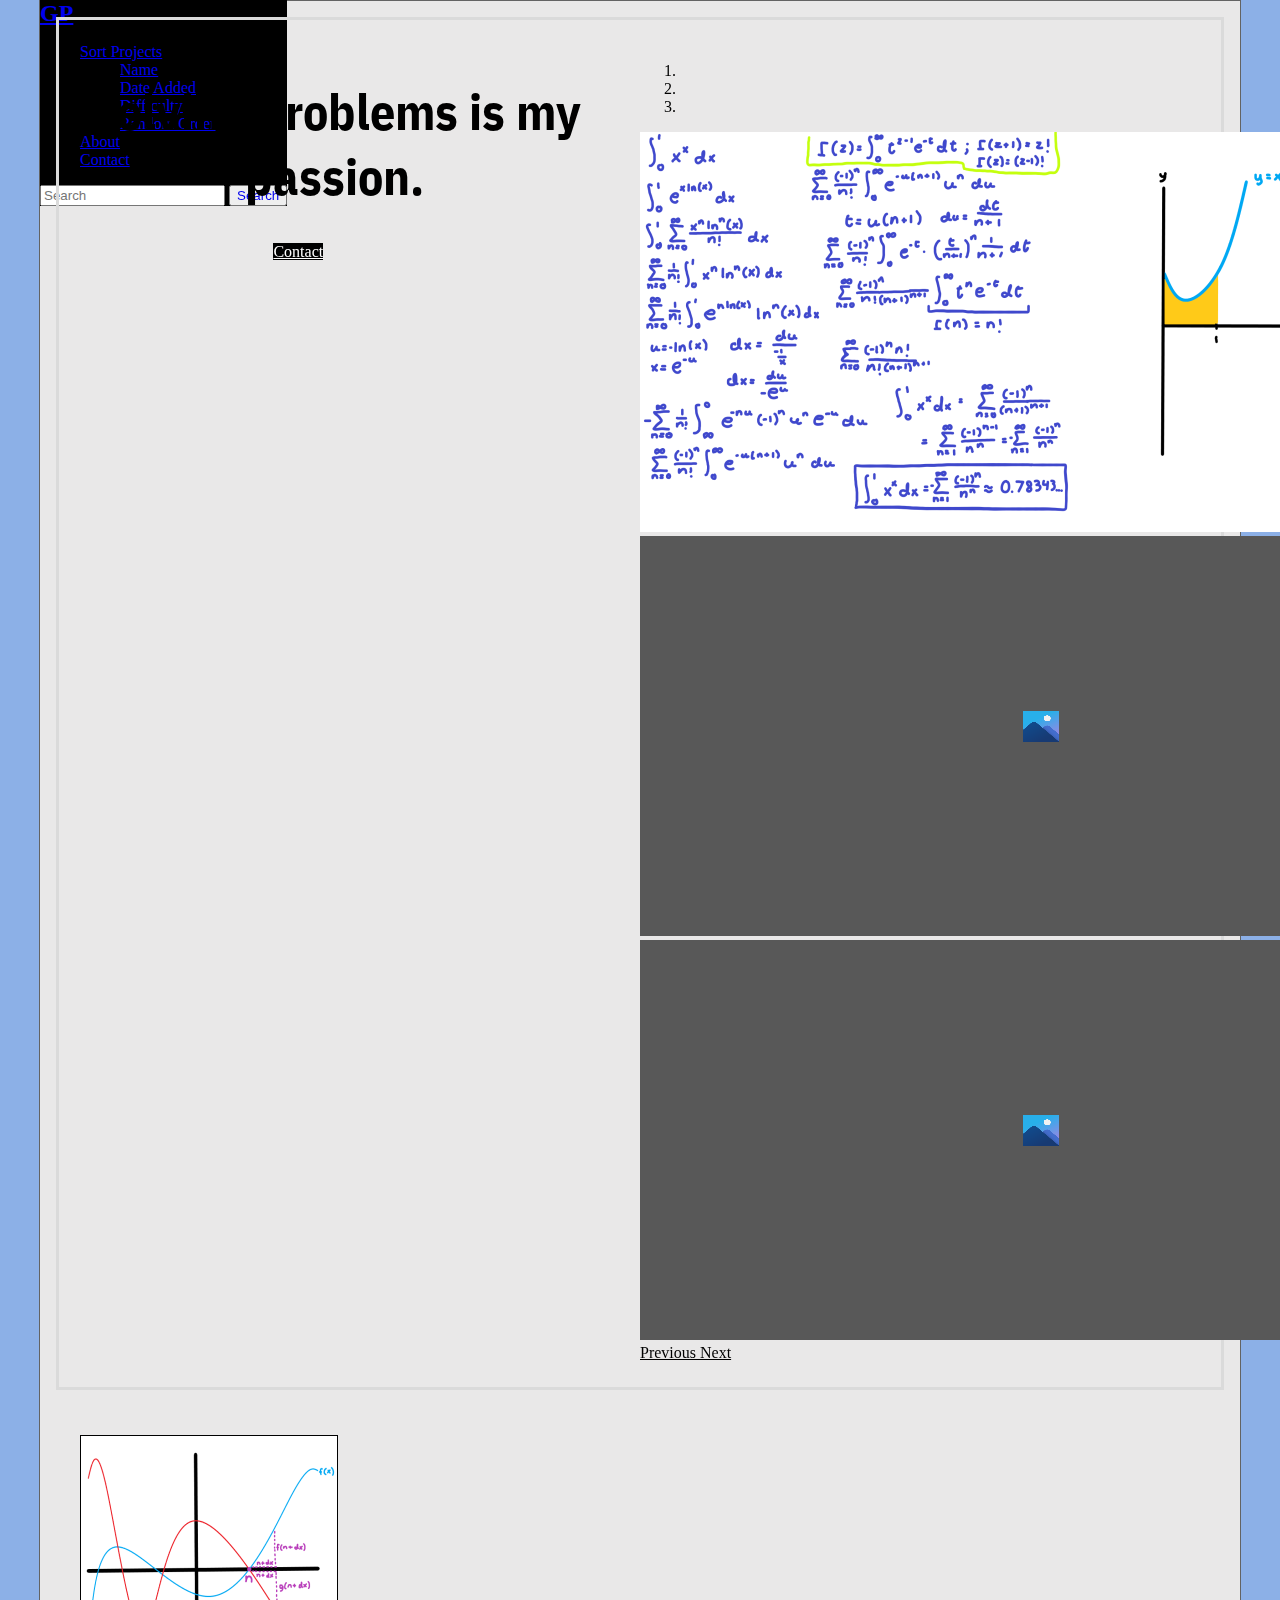
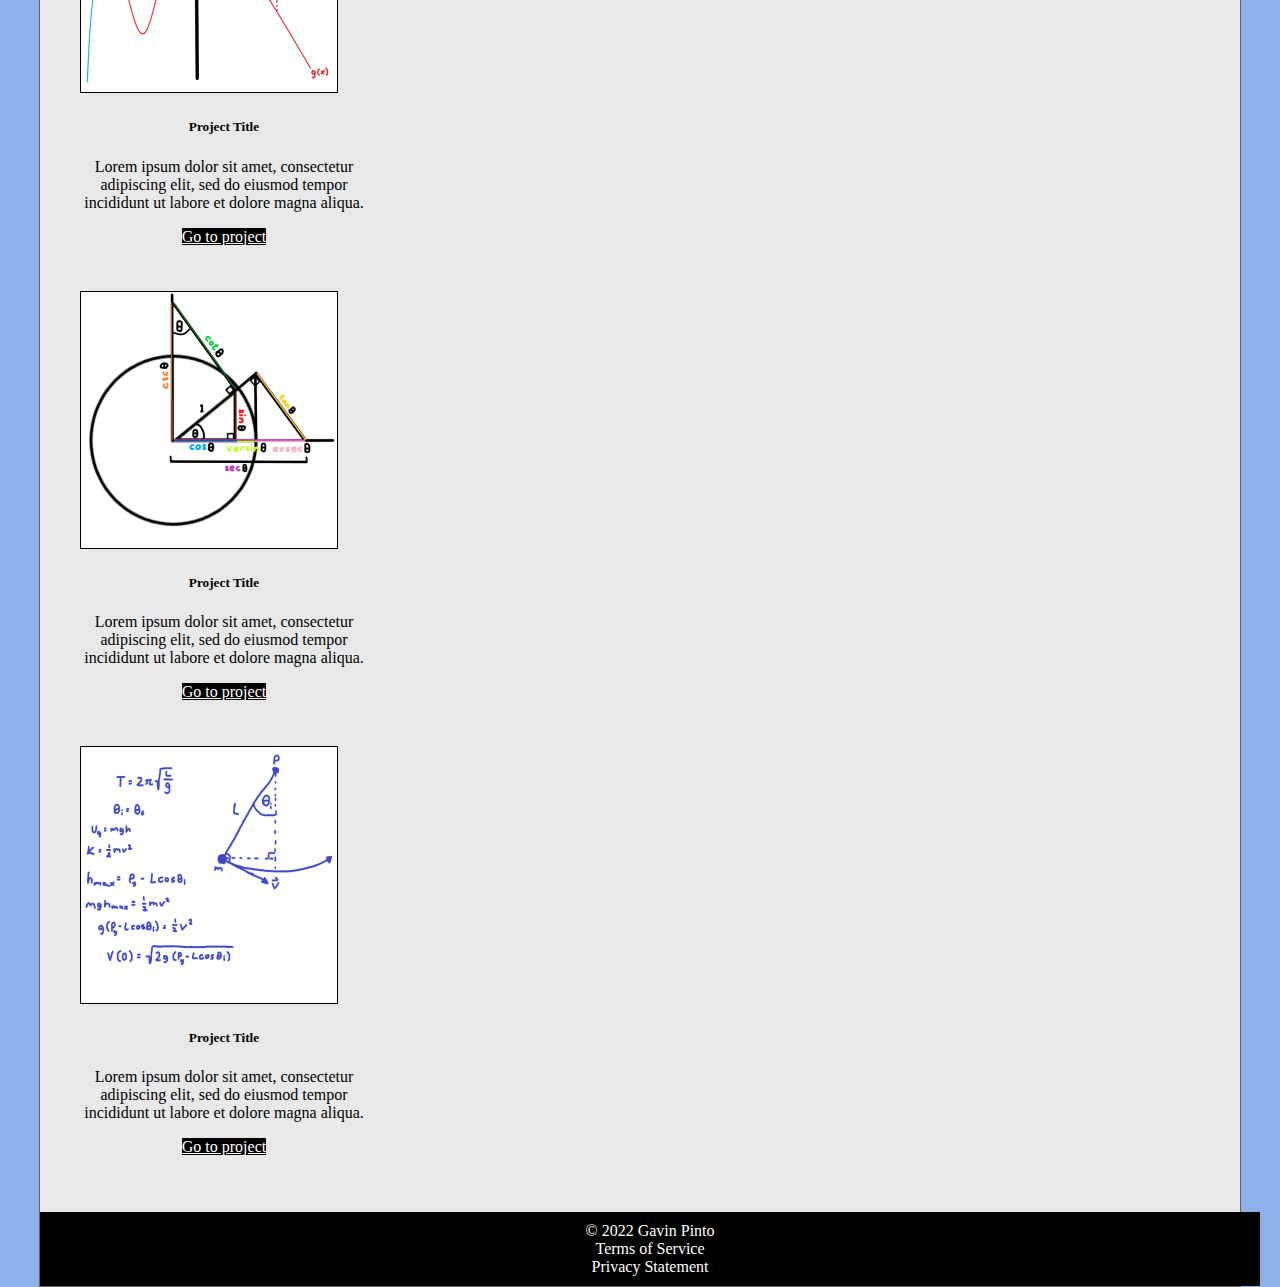
<file: index.html>
<!-- DEVELOPER: Gavin Pinto, IS117-006, Spring 2022 -->
<!DOCTYPE html>
<html lang="en">
    <head>
        <meta charset="utf-8">
        <meta name="viewport" content="width=device-width, initial-scale=1">
        <!-- Bootstrap CSS link -->
        <link href="https://cdn.jsdelivr.net/npm/bootstrap@5.1.3/dist/css/bootstrap.min.css" rel="stylesheet" integrity="sha384-1BmE4kWBq78iYhFldvKuhfTAU6auU8tT94WrHftjDbrCEXSU1oBoqyl2QvZ6jIW3" crossorigin="anonymous">
        <!-- Bootstrap JS link -->
        <script src="https://cdn.jsdelivr.net/npm/bootstrap@5.1.3/dist/js/bootstrap.bundle.min.js" integrity="sha384-ka7Sk0Gln4gmtz2MlQnikT1wXgYsOg+OMhuP+IlRH9sENBO0LRn5q+8nbTov4+1p" crossorigin="anonymous"></script>
        <!-- Styles link -->
        <link rel="stylesheet" href="styles.css">
        <!-- Fonts link -->
        <link href='https://fonts.googleapis.com/css?family=IBM Plex Sans Condensed' rel='stylesheet'>
    </head>
    <body class="full-height">
        <!-- Dark Navigation Bar (model from getbootstrap.com) -->
        <nav class="navbar navbar-expand-lg navbar-dark bg-dark">
            <div class="container-fluid">
                <!-- Brand -->
                <a class="navbar-brand" href="#"><strong>GP</strong></a>
                <div class="collapse navbar-collapse" id="navbarSupportedContent">
                    <ul class="navbar-nav me-auto">
                        <!-- Sort Projects (2 tier navigation)-->
                        <li class="nav-item dropdown">
                            <a class="nav-link dropdown-toggle" href="#" data-bs-toggle="dropdown">Sort Projects</a>
                            <ul class="dropdown-menu">
                                <li>
                                    <a class="dropdown-item" href="#">Name</a>
                                    <ul class="submenu dropdown-menu">
                                        <li><a class="dropdown-item" href="#">Ascending</a></li>
                                        <li><a class="dropdown-item" href="#">Descending</a></li>
                                    </ul>
                                </li>
                                <li>
                                    <a class="dropdown-item" href="#">Date Added</a>
                                    <ul class="submenu dropdown-menu">
                                        <li><a class="dropdown-item" href="#">Ascending</a></li>
                                        <li><a class="dropdown-item" href="#">Descending</a></li>
                                    </ul>
                                </li>
                                <li>
                                    <a class="dropdown-item" href="#">Difficulty</a>
                                    <ul class="submenu dropdown-menu">
                                        <li><a class="dropdown-item" href="#">Ascending</a></li>
                                        <li><a class="dropdown-item" href="#">Descending</a></li>
                                    </ul>
                                </li>
                                <li>
                                    <a class="dropdown-item" href="#">Random Order</a>
                                </li>
                            </ul>
                        </li>
                        <!-- About Link -->
                        <li class="nav-item">
                            <a class="nav-link" href="about.html">About</a>
                        </li>
                        <!-- Contact Page Link -->
                        <li class="nav-item">
                            <a class="nav-link" href="contact.html">Contact</a>
                        </li>
                    </ul>
                    <!-- Search Bar with button -->
                    <form class="d-flex">
                        <input class="form-control me-2" type="search" placeholder="Search" aria-label="Search">
                        <button type="submit"><a href="searchResults.html">Search</a></button>
                    </form>
                </div>
            </div>
        </nav>
        <!-- Jumbotron -->
        <div class="jumbotron-container">
            <div class="jumbotron">
                <div class="jumbotron-text">
                    <h1>Solving problems is my passion.</h1>
                    <p>
                        <a class="btn btn-primary btn-lg" href="contact.html" role="button">Contact</a>
                    </p>
                </div>
                <!-- Carousel for displaying the featured projects (model from getbootstrap.com) -->
                <div class="carousel slide" data-ride="carousel">
                    <ol class="carousel-indicators">
                        <li data-target="#carouselIndicators" data-slide-to="0" class="active"></li>
                        <li data-target="#carouselIndicators" data-slide-to="1"></li>
                        <li data-target="#carouselIndicators" data-slide-to="2"></li>
                    </ol>
                    <div class="carousel-inner">
                        <div class="carousel-item active">
                            <img class="d-block w-100" data-src="holder.js/800x400?auto=yes&amp;bg=777&amp;fg=555&amp;text=First slide" alt="sophomore's dream" src="media/sophomore800x400.png" data-holder-rendered="true">
                        </div>
                        <div class="carousel-item">
                            <img class="d-block w-100" data-src="holder.js/800x400?auto=yes&amp;bg=666&amp;fg=444&amp;text=Second slide" alt="Second slide" src="media/photo-icon800x400.png" data-holder-rendered="true">
                        </div>
                        <div class="carousel-item">
                            <img class="d-block w-100" data-src="holder.js/800x400?auto=yes&amp;bg=555&amp;fg=333&amp;text=Third slide" alt="Third slide" src="media/photo-icon800x400.png" data-holder-rendered="true">
                        </div>
                    </div>
                    <a class="carousel-control-prev" href="#carouselIndicators" role="button" data-slide="prev">
                        <span class="carousel-control-prev-icon" aria-hidden="true"></span>
                        <span class="sr-only">Previous</span>
                    </a>
                    <a class="carousel-control-next" href="#carouselIndicators" role="button" data-slide="next">
                        <span class="carousel-control-next-icon" aria-hidden="true"></span>
                        <span class="sr-only">Next</span>
                    </a>
                </div>
            </div>
        </div>
        <!-- Cards (model from getbootstrap.com)-->
        <!-- div from stackoverflow.com, this element centers the bootstrap cards -->
        <div class="row justify-content-center"> 
            <div class="card" style="width: 18rem;">
                <img class="card-img-top" src="media/lhopital256x256.png" alt="Proof of L'hopital's Rule">
                <div class="card-body">
                    <h5 class="card-title">Project Title</h5>
                    <p class="card-text">Lorem ipsum dolor sit amet, consectetur adipiscing elit, sed do eiusmod tempor incididunt ut labore et dolore magna aliqua.</p>
                    <a href="project.html" class="btn btn-primary">Go to project</a>
                </div>
            </div>
            <div class="card" style="width: 18rem;">
                <img class="card-img-top" src="media/trig256x256.png" alt="Visual Proof of Trig Functions">
                <div class="card-body">
                    <h5 class="card-title">Project Title</h5>
                    <p class="card-text">Lorem ipsum dolor sit amet, consectetur adipiscing elit, sed do eiusmod tempor incididunt ut labore et dolore magna aliqua.</p>
                    <a href="project.html" class="btn btn-primary">Go to project</a>
                </div>
            </div>
            <div class="card" style="width: 18rem;">
                <img class="card-img-top" src="media/pendulum256x256.png" alt="Pendulum Equations">
                <div class="card-body">
                    <h5 class="card-title">Project Title</h5>
                    <p class="card-text">Lorem ipsum dolor sit amet, consectetur adipiscing elit, sed do eiusmod tempor incididunt ut labore et dolore magna aliqua.</p>
                    <a href="project.html" class="btn btn-primary">Go to project</a>
                </div>
            </div>
        </div>
    </body>
    <!-- Footer -->
    <footer class="footer page-footer text-white">
        <div class="text-center">
            &copy; 2022 Gavin Pinto
        </div>
        <div class="text-center">
            Terms of Service
        </div>
        <div class="text-center">
            Privacy Statement
        </div>
    </footer>
</html>
</file>
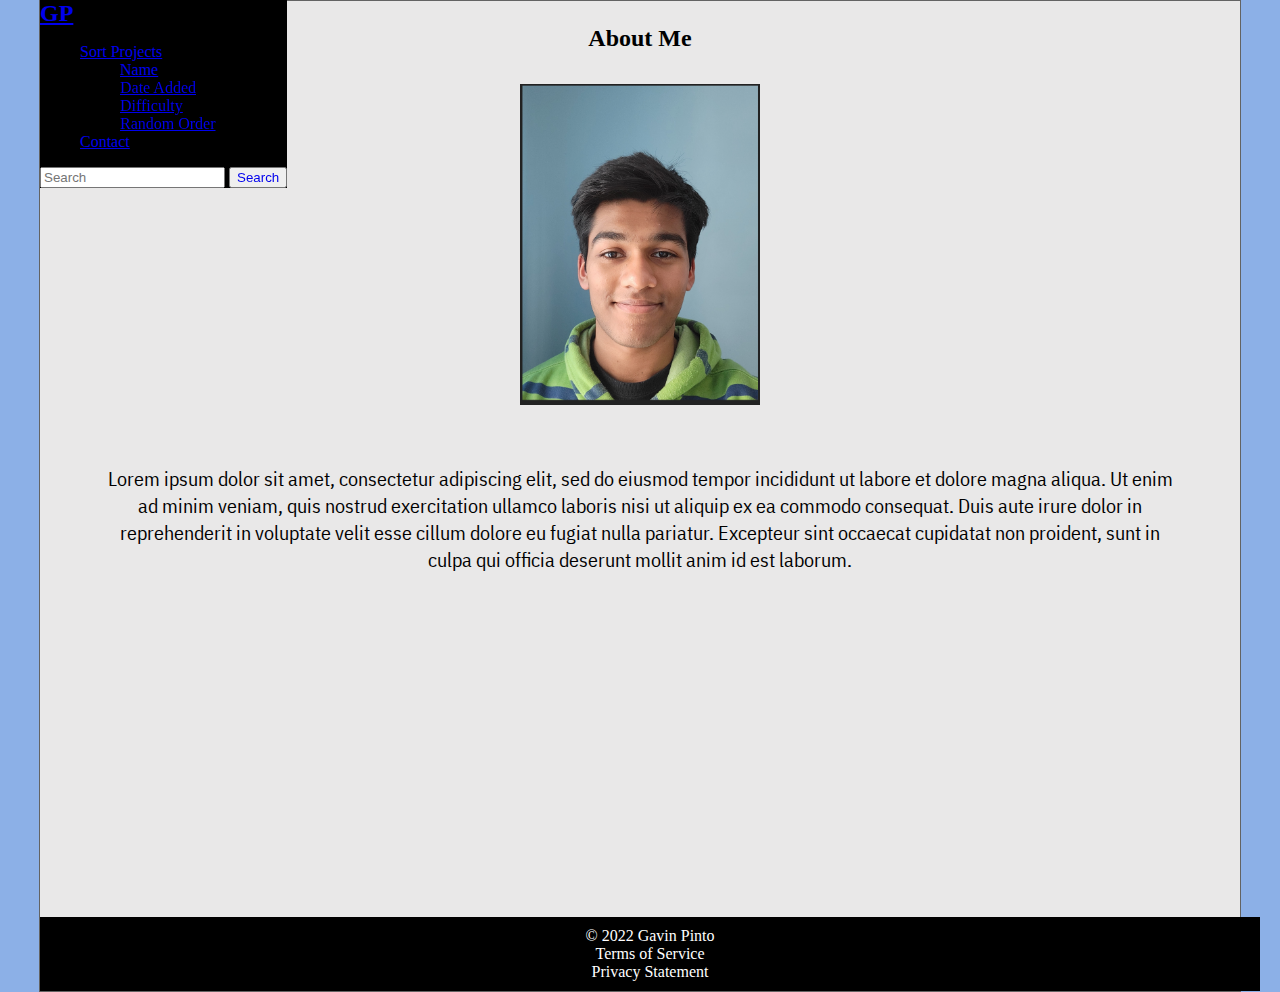
<file: about.html>
<!-- DEVELOPER: Gavin Pinto, IS117-006, Spring 2022 -->
<!DOCTYPE html>
<html lang="en">
    <head>
        <meta charset="utf-8">
        <meta name="viewport" content="width=device-width, initial-scale=1">
        <!-- Bootstrap CSS link -->
        <link href="https://cdn.jsdelivr.net/npm/bootstrap@5.1.3/dist/css/bootstrap.min.css" rel="stylesheet" integrity="sha384-1BmE4kWBq78iYhFldvKuhfTAU6auU8tT94WrHftjDbrCEXSU1oBoqyl2QvZ6jIW3" crossorigin="anonymous">
        <!-- Bootstrap JS link -->
        <script src="https://cdn.jsdelivr.net/npm/bootstrap@5.1.3/dist/js/bootstrap.bundle.min.js" integrity="sha384-ka7Sk0Gln4gmtz2MlQnikT1wXgYsOg+OMhuP+IlRH9sENBO0LRn5q+8nbTov4+1p" crossorigin="anonymous"></script>
        <!-- Styles link -->
        <link rel="stylesheet" href="styles.css">
        <!-- Fonts link -->
        <link href='https://fonts.googleapis.com/css?family=IBM Plex Sans Condensed' rel='stylesheet'>
    </head>
    <body class="full-height">
        <!-- Dark Navigation Bar (model from getbootstrap.com) -->
        <nav class="navbar navbar-expand-lg navbar-dark bg-dark">
            <div class="container-fluid">
                <!-- Brand -->
                <a class="navbar-brand" href="index.html"><strong>GP</strong></a>
                <div class="collapse navbar-collapse" id="navbarSupportedContent">
                    <ul class="navbar-nav me-auto">
                        <!-- Sort Projects (2 tier navigation)-->
                        <li class="nav-item dropdown">
                            <a class="nav-link dropdown-toggle" href="#" data-bs-toggle="dropdown">Sort Projects</a>
                            <ul class="dropdown-menu">
                                <li>
                                    <a class="dropdown-item" href="#">Name</a>
                                    <ul class="submenu dropdown-menu">
                                        <li><a class="dropdown-item" href="#">Ascending</a></li>
                                        <li><a class="dropdown-item" href="#">Descending</a></li>
                                    </ul>
                                </li>
                                <li>
                                    <a class="dropdown-item" href="#">Date Added</a>
                                    <ul class="submenu dropdown-menu">
                                        <li><a class="dropdown-item" href="#">Ascending</a></li>
                                        <li><a class="dropdown-item" href="#">Descending</a></li>
                                    </ul>
                                </li>
                                <li>
                                    <a class="dropdown-item" href="#">Difficulty</a>
                                    <ul class="submenu dropdown-menu">
                                        <li><a class="dropdown-item" href="#">Ascending</a></li>
                                        <li><a class="dropdown-item" href="#">Descending</a></li>
                                    </ul>
                                </li>
                                <li>
                                    <a class="dropdown-item" href="#">Random Order</a>
                                </li>
                            </ul>
                        </li>
                        <!-- Contact Page Link -->
                        <li class="nav-item">
                            <a class="nav-link" href="contact.html">Contact</a>
                        </li>
                    </ul>
                    <!-- Search Bar with button -->
                    <form class="d-flex">
                        <input class="form-control me-2" type="search" placeholder="Search" aria-label="Search">
                        <button type="submit"><a href="searchResults.html">Search</a></button>
                    </form>
                </div>
            </div>
        </nav>
        <!-- Title for about page -->
        <h2 class="about-title">
            About Me
        </h2>
        <!-- Image for about page -->
        <img class="about-pic" src="media/about-pic.png" alt="Picture of Gavin">
        <!-- About Description -->
        <p class="about-desc">
            Lorem ipsum dolor sit amet, consectetur adipiscing elit, sed do eiusmod tempor incididunt ut labore et dolore magna aliqua. Ut enim ad minim veniam, quis nostrud exercitation ullamco laboris nisi ut aliquip ex ea commodo consequat. Duis aute irure dolor in reprehenderit in voluptate velit esse cillum dolore eu fugiat nulla pariatur. Excepteur sint occaecat cupidatat non proident, sunt in culpa qui officia deserunt mollit anim id est laborum.
        </p>
    </body>
    <!-- Footer -->
    <footer class="footer page-footer text-white">
        <div class="text-center">
            &copy; 2022 Gavin Pinto
        </div>
        <div class="text-center">
            Terms of Service
        </div>
        <div class="text-center">
            Privacy Statement
        </div>
    </footer>
</html>
</file>
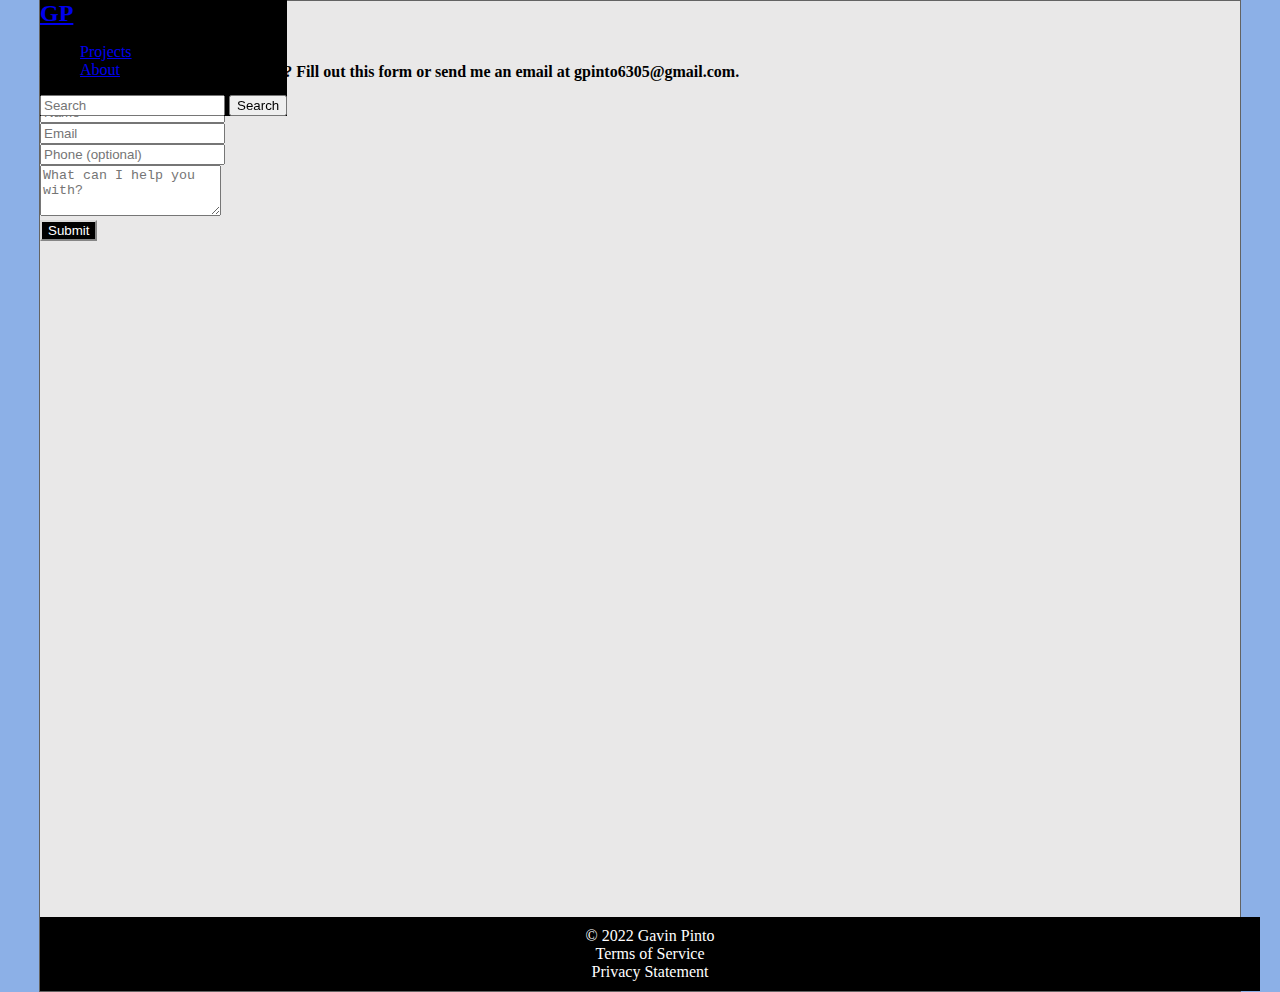
<file: contact.html>
<!-- DEVELOPER: Gavin Pinto, IS117-006, Spring 2022 -->
<!DOCTYPE html>
<html lang="en">
    <head>
        <meta charset="utf-8">
        <meta name="viewport" content="width=device-width, initial-scale=1">
        <!-- Bootstrap CSS link -->
        <link href="https://cdn.jsdelivr.net/npm/bootstrap@5.1.3/dist/css/bootstrap.min.css" rel="stylesheet" integrity="sha384-1BmE4kWBq78iYhFldvKuhfTAU6auU8tT94WrHftjDbrCEXSU1oBoqyl2QvZ6jIW3" crossorigin="anonymous">
        <!-- Bootstrap JS link -->
        <script src="https://cdn.jsdelivr.net/npm/bootstrap@5.1.3/dist/js/bootstrap.bundle.min.js" integrity="sha384-ka7Sk0Gln4gmtz2MlQnikT1wXgYsOg+OMhuP+IlRH9sENBO0LRn5q+8nbTov4+1p" crossorigin="anonymous"></script>
        <!-- Styles link -->
        <link rel="stylesheet" href="styles.css">
        <!-- Fonts link -->
        <link href='https://fonts.googleapis.com/css?family=IBM Plex Sans Condensed' rel='stylesheet'>
    </head>
    <body class="full-height">
        <!-- Navigation Bar -->
        <!-- Dark Navigation Bar (model from getbootstrap.com) -->
        <nav class="navbar navbar-expand-lg navbar-dark bg-dark">
            <div class="container-fluid">
                <!-- Brand -->
                <a class="navbar-brand" href="index.html"><strong>GP</strong></a>
                <div class="collapse navbar-collapse" id="navbarSupportedContent">
                    <ul class="navbar-nav me-auto">
                        <!-- Projects Link (just goes back to home) -->
                        <li class="nav-item">
                            <a class="nav-link" href="index.html">Projects</a>
                        </li>
                        <!-- About Link -->
                        <li class="nav-item">
                            <a class="nav-link" href="about.html">About</a>
                        </li>
                    </ul>
                    <!-- Search Bar with button -->
                    <form class="d-flex">
                        <input class="form-control me-2" type="search" placeholder="Search" aria-label="Search">
                        <button type="submit">Search</button>
                    </form>
                </div>
            </div>
        </nav>
        <!-- Contact Form (models for sections and fields from getbootstrap.com) -->
        <div>
            <!--Section for the contact form-->
            <section class="p-5 text-center">
                <!-- Section heading -->
                <h3 class="text-center font-weight-bold text-black mt-5">Contact Me</h3>
                <!-- Section description -->
                <h4 class="text-center font-weight-normal text-black mx-auto mb-4 pb-2">Do you have a comment or question? Fill out this form or send me an email at gpinto6305@gmail.com.</h4>  
                <form class="mb-5 mx-md-5" action="">
                    <div class="row">
                    <div class="col-md-4 mb-4">
                        <!-- Name -->
                        <input type="text" id="name" class="form-control" placeholder="Name">
                    </div>
                    <div class="col-md-4 mb-4">
                        <!-- Email -->
                        <input type="email" id="email" class="form-control" placeholder="Email">
                    </div>
                    <div class="col-md-4 mb-4">
                        <!-- Phone -->
                        <input type="number" id="phone" class="form-control" placeholder="Phone (optional)">
                    </div>
                    </div>
                    <div class="row">
                    <div class="col-md-12">
                        <div class="form-group mb-4">
                        <textarea class="form-control rounded" id="message" rows="3" placeholder="What can I help you with?"></textarea>
                        </div>
                        <div class="text-center">
                        <button type="submit" class="btn btn-elegant">Submit</button>
                        </div>
                    </div>
                    </div>
                </form>
            </section>
        </div>
    </body>
    <!-- Footer -->
    <footer class="footer page-footer text-white">
        <div class="text-center">
            &copy; 2022 Gavin Pinto
        </div>
        <div class="text-center">
            Terms of Service
        </div>
        <div class="text-center">
            Privacy Statement
        </div>
    </footer>
</html>
</file>
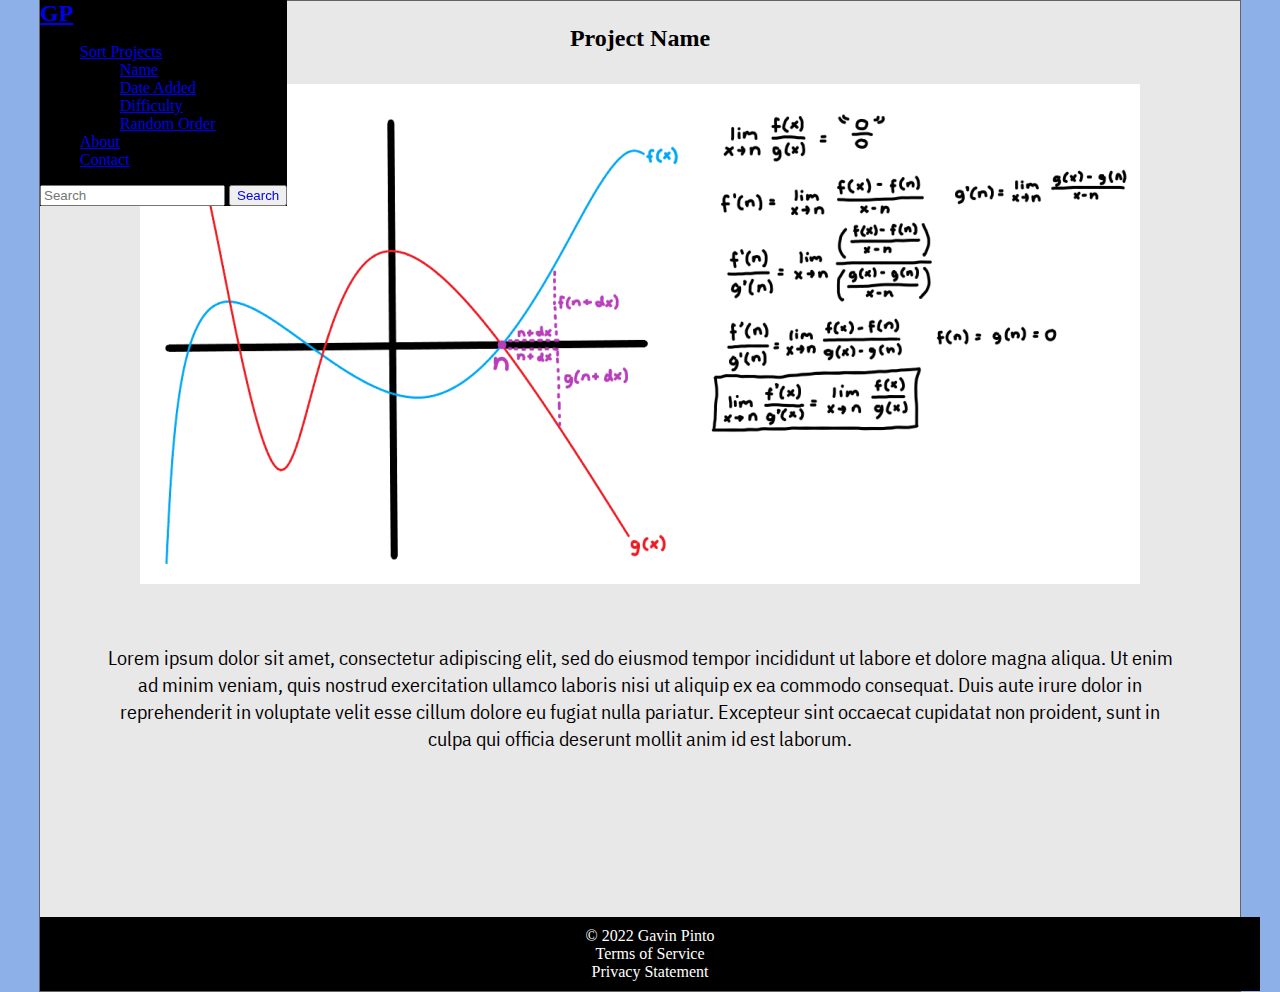
<file: project.html>
<!-- DEVELOPER: Gavin Pinto, IS117-006, Spring 2022 -->
<!DOCTYPE html>
<html lang="en">
    <head>
        <meta charset="utf-8">
        <meta name="viewport" content="width=device-width, initial-scale=1">
        <!-- Bootstrap CSS link -->
        <link href="https://cdn.jsdelivr.net/npm/bootstrap@5.1.3/dist/css/bootstrap.min.css" rel="stylesheet" integrity="sha384-1BmE4kWBq78iYhFldvKuhfTAU6auU8tT94WrHftjDbrCEXSU1oBoqyl2QvZ6jIW3" crossorigin="anonymous">
        <!-- Bootstrap JS link -->
        <script src="https://cdn.jsdelivr.net/npm/bootstrap@5.1.3/dist/js/bootstrap.bundle.min.js" integrity="sha384-ka7Sk0Gln4gmtz2MlQnikT1wXgYsOg+OMhuP+IlRH9sENBO0LRn5q+8nbTov4+1p" crossorigin="anonymous"></script>
        <!-- Styles link -->
        <link rel="stylesheet" href="styles.css">
        <!-- Fonts link -->
        <link href='https://fonts.googleapis.com/css?family=IBM Plex Sans Condensed' rel='stylesheet'>
    </head>
    <body class="full-height">
        <!-- Dark Navigation Bar (model from getbootstrap.com) -->
        <nav class="navbar navbar-expand-lg navbar-dark bg-dark">
            <div class="container-fluid">
                <!-- Brand -->
                <a class="navbar-brand" href="index.html"><strong>GP</strong></a>
                <div class="collapse navbar-collapse" id="navbarSupportedContent">
                    <ul class="navbar-nav me-auto">
                        <!-- Sort Projects (2 tier navigation)-->
                        <li class="nav-item dropdown">
                            <a class="nav-link dropdown-toggle" href="#" data-bs-toggle="dropdown">Sort Projects</a>
                            <ul class="dropdown-menu">
                                <li>
                                    <a class="dropdown-item" href="#">Name</a>
                                    <ul class="submenu dropdown-menu">
                                        <li><a class="dropdown-item" href="#">Ascending</a></li>
                                        <li><a class="dropdown-item" href="#">Descending</a></li>
                                    </ul>
                                </li>
                                <li>
                                    <a class="dropdown-item" href="#">Date Added</a>
                                    <ul class="submenu dropdown-menu">
                                        <li><a class="dropdown-item" href="#">Ascending</a></li>
                                        <li><a class="dropdown-item" href="#">Descending</a></li>
                                    </ul>
                                </li>
                                <li>
                                    <a class="dropdown-item" href="#">Difficulty</a>
                                    <ul class="submenu dropdown-menu">
                                        <li><a class="dropdown-item" href="#">Ascending</a></li>
                                        <li><a class="dropdown-item" href="#">Descending</a></li>
                                    </ul>
                                </li>
                                <li>
                                    <a class="dropdown-item" href="#">Random Order</a>
                                </li>
                            </ul>
                        </li>
                        <!-- About Link -->
                        <li class="nav-item">
                            <a class="nav-link" href="about.html">About</a>
                        </li>
                        <!-- Contact Page Link -->
                        <li class="nav-item">
                            <a class="nav-link" href="contact.html">Contact</a>
                        </li>
                    </ul>
                    <!-- Search Bar with button -->
                    <form class="d-flex">
                        <input class="form-control me-2" type="search" placeholder="Search" aria-label="Search">
                        <button type="submit"><a href="searchResults.html">Search</a></button>
                    </form>
                </div>
            </div>
        </nav>
        <!-- Project Name -->
        <h2 class="project-title">Project Name</h2>
        <!-- Project Image -->
        <img class="project-pic" src="media/lhopital1000x500.png" alt="lhopital's rule proof">
        <!-- Project Description -->
        <p class="project-desc">
            Lorem ipsum dolor sit amet, consectetur adipiscing elit, sed do eiusmod tempor incididunt ut labore et dolore magna aliqua. Ut enim ad minim veniam, quis nostrud exercitation ullamco laboris nisi ut aliquip ex ea commodo consequat. Duis aute irure dolor in reprehenderit in voluptate velit esse cillum dolore eu fugiat nulla pariatur. Excepteur sint occaecat cupidatat non proident, sunt in culpa qui officia deserunt mollit anim id est laborum.
        </p>
    </body>
    <!-- Footer -->
    <footer class="footer page-footer text-white">
        <div class="text-center">
            &copy; 2022 Gavin Pinto
        </div>
        <div class="text-center">
            Terms of Service
        </div>
        <div class="text-center">
            Privacy Statement
        </div>
    </footer>
</html>
</file>
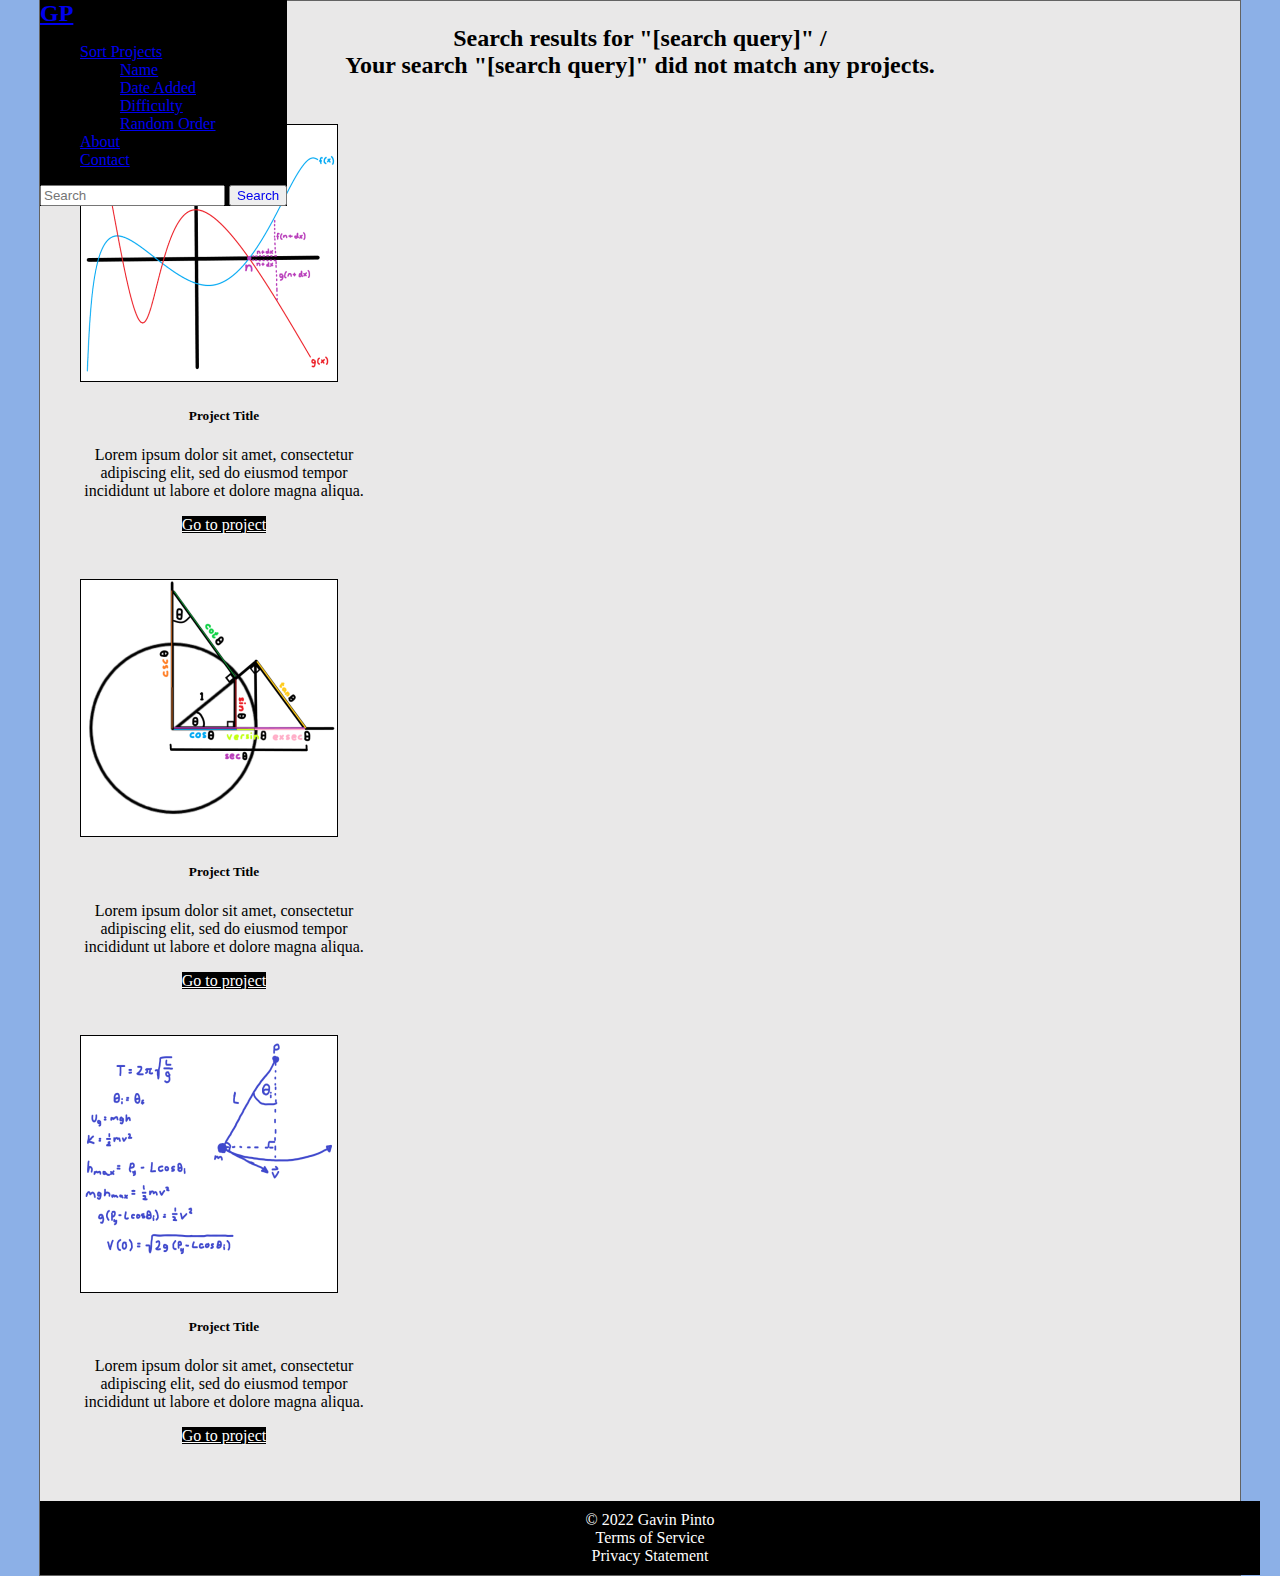
<file: searchResults.html>
<!-- DEVELOPER: Gavin Pinto, IS117-006, Spring 2022 -->
<!DOCTYPE html>
<html lang="en">
    <head>
        <meta charset="utf-8">
        <meta name="viewport" content="width=device-width, initial-scale=1">
        <!-- Bootstrap CSS link -->
        <link href="https://cdn.jsdelivr.net/npm/bootstrap@5.1.3/dist/css/bootstrap.min.css" rel="stylesheet" integrity="sha384-1BmE4kWBq78iYhFldvKuhfTAU6auU8tT94WrHftjDbrCEXSU1oBoqyl2QvZ6jIW3" crossorigin="anonymous">
        <!-- Bootstrap JS link -->
        <script src="https://cdn.jsdelivr.net/npm/bootstrap@5.1.3/dist/js/bootstrap.bundle.min.js" integrity="sha384-ka7Sk0Gln4gmtz2MlQnikT1wXgYsOg+OMhuP+IlRH9sENBO0LRn5q+8nbTov4+1p" crossorigin="anonymous"></script>
        <!-- Styles link -->
        <link rel="stylesheet" href="styles.css">
        <!-- Fonts link -->
        <link href='https://fonts.googleapis.com/css?family=IBM Plex Sans Condensed' rel='stylesheet'>
    </head>
    <body class="full-height">
        <!-- Dark Navigation Bar (model from getbootstrap.com) -->
        <nav class="navbar navbar-expand-lg navbar-dark bg-dark">
            <div class="container-fluid">
                <!-- Brand -->
                <a class="navbar-brand" href="index.html"><strong>GP</strong></a>
                <div class="collapse navbar-collapse" id="navbarSupportedContent">
                    <ul class="navbar-nav me-auto">
                        <!-- Sort Projects (2 tier navigation)-->
                        <li class="nav-item dropdown">
                            <a class="nav-link dropdown-toggle" href="#" data-bs-toggle="dropdown">Sort Projects</a>
                            <ul class="dropdown-menu">
                                <li>
                                    <a class="dropdown-item" href="#">Name</a>
                                    <ul class="submenu dropdown-menu">
                                        <li><a class="dropdown-item" href="#">Ascending</a></li>
                                        <li><a class="dropdown-item" href="#">Descending</a></li>
                                    </ul>
                                </li>
                                <li>
                                    <a class="dropdown-item" href="#">Date Added</a>
                                    <ul class="submenu dropdown-menu">
                                        <li><a class="dropdown-item" href="#">Ascending</a></li>
                                        <li><a class="dropdown-item" href="#">Descending</a></li>
                                    </ul>
                                </li>
                                <li>
                                    <a class="dropdown-item" href="#">Difficulty</a>
                                    <ul class="submenu dropdown-menu">
                                        <li><a class="dropdown-item" href="#">Ascending</a></li>
                                        <li><a class="dropdown-item" href="#">Descending</a></li>
                                    </ul>
                                </li>
                                <li>
                                    <a class="dropdown-item" href="#">Random Order</a>
                                </li>
                            </ul>
                        </li>
                        <!-- About Link -->
                        <li class="nav-item">
                            <a class="nav-link" href="about.html">About</a>
                        </li>
                        <!-- Contact Page Link -->
                        <li class="nav-item">
                            <a class="nav-link" href="contact.html">Contact</a>
                        </li>
                    </ul>
                    <!-- Search Bar with button -->
                    <form class="d-flex">
                        <input class="form-control me-2" type="search" placeholder="Search" aria-label="Search">
                        <button type="submit"><a href="searchResults.html">Search</a></button>
                    </form>
                </div>
            </div>
        </nav>
        <!-- Search results description -->
        <h2 class="search-text">
            Search results for "[search query]" /<br> Your search "[search query]" did not match any projects.
        </h2>
        <!-- Cards for the search results(model from getbootstrap.com) -->
        <!-- div from stackoverflow.com, this element centers the bootstrap cards -->
        <div class="row justify-content-center"> 
            <div class="card" style="width: 18rem;">
                <img class="card-img-top" src="media/lhopital256x256.png" alt="Proof of L'hopital's Rule">
                <div class="card-body">
                    <h5 class="card-title">Project Title</h5>
                    <p class="card-text">Lorem ipsum dolor sit amet, consectetur adipiscing elit, sed do eiusmod tempor incididunt ut labore et dolore magna aliqua.</p>
                    <a href="project.html" class="btn btn-primary">Go to project</a>
                </div>
            </div>
            <div class="card" style="width: 18rem;">
                <img class="card-img-top" src="media/trig256x256.png" alt="Visual Proof of Trig Functions">
                <div class="card-body">
                    <h5 class="card-title">Project Title</h5>
                    <p class="card-text">Lorem ipsum dolor sit amet, consectetur adipiscing elit, sed do eiusmod tempor incididunt ut labore et dolore magna aliqua.</p>
                    <a href="project.html" class="btn btn-primary">Go to project</a>
                </div>
            </div>
            <div class="card" style="width: 18rem;">
                <img class="card-img-top" src="media/pendulum256x256.png" alt="Pendulum Equations">
                <div class="card-body">
                    <h5 class="card-title">Project Title</h5>
                    <p class="card-text">Lorem ipsum dolor sit amet, consectetur adipiscing elit, sed do eiusmod tempor incididunt ut labore et dolore magna aliqua.</p>
                    <a href="project.html" class="btn btn-primary">Go to project</a>
                </div>
            </div>
        </div>
    </body>
    <!-- Footer -->
    <footer class="footer page-footer text-white">
        <div class="text-center">
            &copy; 2022 Gavin Pinto
        </div>
        <div class="text-center">
            Terms of Service
        </div>
        <div class="text-center">
            Privacy Statement
        </div>
    </footer>
</html>
</file>
<file: styles.css>
/* DEVELOPER: Gavin Pinto, IS117-006, Spring 2022 */
html {
    background-color: rgba(128, 168, 229, 0.906);
}
body {
    position: relative;
    width: 1200px;
	margin-top: 0;
	margin-bottom: 0;
	margin-left: auto;
	margin-right: auto;
    background-color: rgb(233, 232, 232);
    border-style: solid;
    border-width: 1px;
    border-color: rgb(99, 99, 99);
    padding-bottom: 90px;
}
h2.search-text {
    text-align: center;
    margin: 1em;
}
.project-title {
    text-align: center;
    margin: 1em;
}
.project-desc {
    font-size: 20px;
    text-align: center;
    font-family: "IBM Plex Sans Condensed";
    margin: 3em;
}
.project-pic {
    display: block;
    margin: 2em;
    margin-left: auto;
    margin-right: auto;
    
}
.about-title {
    text-align: center;
    margin: 1em;
}
.about-pic {
    width: 20%;
    display: block;
    margin: 2em;
    margin-left: auto;
    margin-right: auto;
}
.about-desc {
    font-size: 20px;
    text-align: center;
    font-family: "IBM Plex Sans Condensed";
    margin: 3em;
}
.full-height {
    min-height: 100vh;
}

.btn {
    border-color: #dadada;
    background-color: black;
    color: rgb(255, 255, 255);
}

.btn:hover {
    border-color: #dadada;
    background-color: rgb(130, 154, 187);
    color: black;
}
/*==== Navigation Bar ====*/ 
nav {
    position: fixed;
    top: 0;
    background-color: black;
}
.navbar-brand {
    font-family: "IBM Plex Serif";
    font-size: 150%;
}
button a {
    text-decoration: none;
}
/* desktop view (model from getbootstrap.com) */
@media all and (min-width: 992px) {

	.dropdown-menu li{
		position: relative;
	}
	.dropdown-menu .submenu{ 
		display: none;
		position: absolute;
		left:100%; top:-7px;
	}
	.dropdown-menu .submenu-left{ 
		right:100%; left:auto;
	}

	.dropdown-menu > li:hover{ background-color: #f1f1f1 }
	.dropdown-menu > li:hover > .submenu{
		display: block;
	}
}	

/* small devices (model from getbootstrap.com) */
@media (max-width: 991px) {

.dropdown-menu .dropdown-menu{
		margin-left:0.7rem; margin-right:0.7rem; margin-bottom: .5rem;
}

}	

/*==== Jumbotron ====*/
.jumbotron-container {
    position: relative;
    margin: 1rem -15px 0;
    border: solid #dadada;
    padding: 1.6rem;
    margin-right: 1em;
    margin-left: 1em;
    border-width: 0.2rem;
}

div.jumbotron {
    display: flex;
}

div.carousel {
    width: 50%;
}
a.carousel-control-next {
    color: black;
    top: 105%;
}
a.carousel-control-next:hover {
    color: black;
}
a.carousel-control-prev {
    color: black;
    top: 105%;
}
a.carousel-control-prev:hover {
    color: black;
}
div.jumbotron-text {
    width: 50%;
}
div.jumbotron-text h1 {
    font-family: 'IBM Plex Sans Condensed';
    font-weight: bold;
    font-size: 50px;
    text-align: center;
    margin-left: -10%;
}
div.jumbotron-text p a {
    margin-top: 10%;
    margin-left: 34%;
}

/*==== Cards ====*/
div.card {
    margin: 40px;
}
div.card img {
    border-style: solid;
    border-width: 1px;
    border-color: black;
    margin-top: 5px;
}
div.card-body {
    text-align: center;
}

/*==== Footer ====*/
footer {
    position: absolute;
    bottom: 0;
    width: 1200px;
    background-color: black;
    color: white;
    text-align: center;
    padding: 10px;
   
}
</file>
